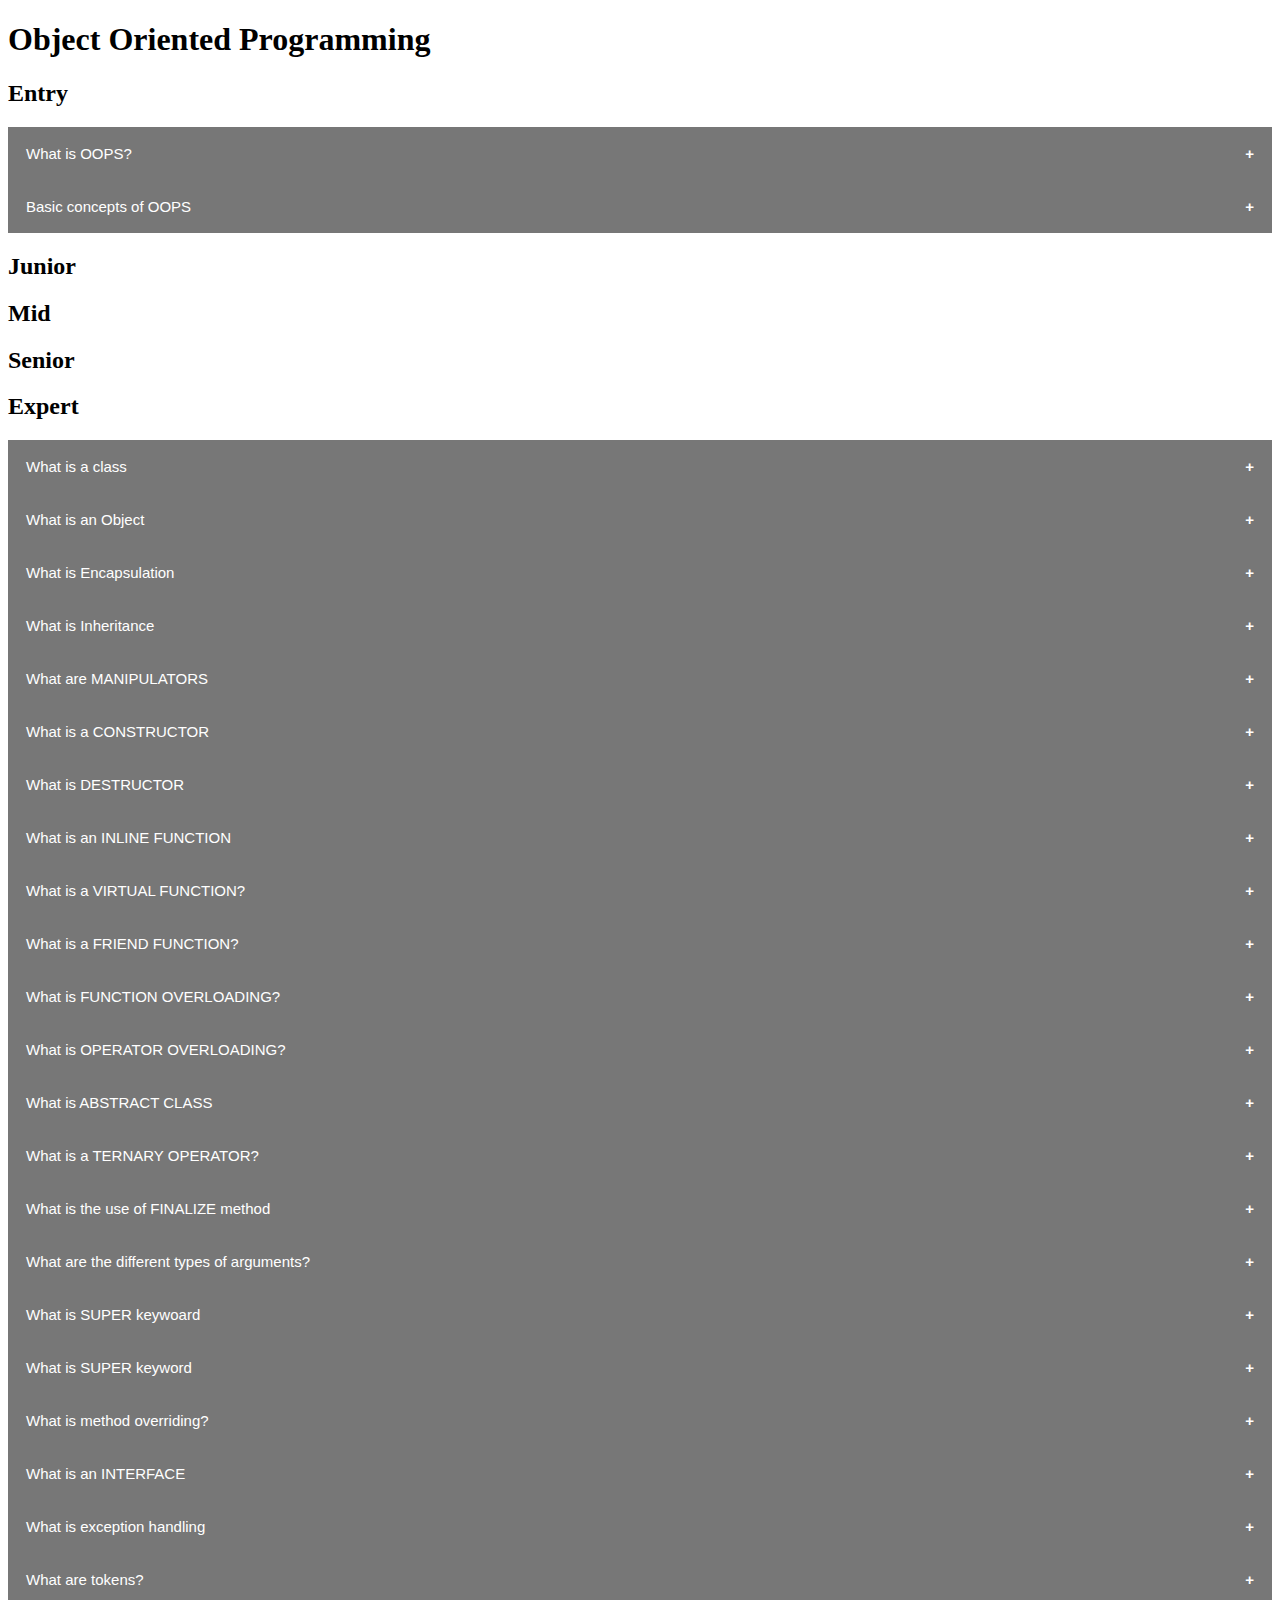
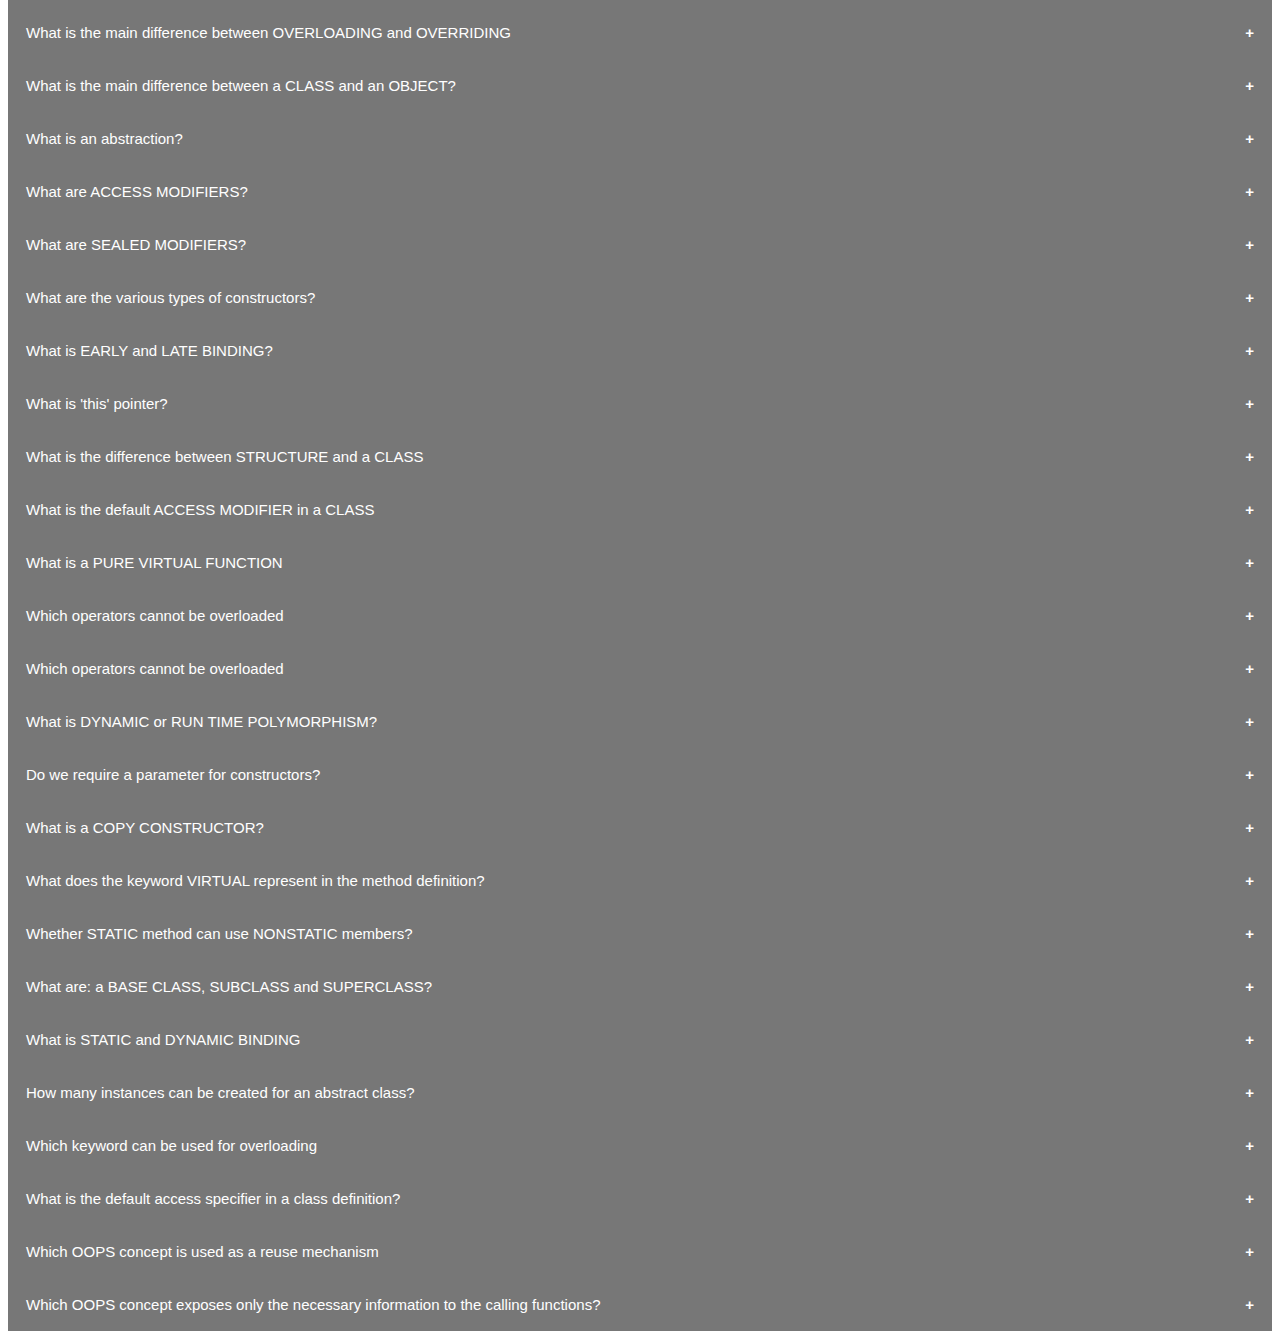
<file: Concept_OOP/index.html>
<!DOCTYPE html>
<html>
    <head>
        <meta name="viewport" content="width=device-width, initial-scale=1">
        <link rel="stylesheet" href="style.css">
    </head>

    <body>

<!-- <button class="collapsible">---</button>
<div class="content">
    <p>---</p>
</div> -->

<h1>Object Oriented Programming</h1>
<h2>Entry</h2>
<!-- <div class="content"> -->
    <button class="collapsible">What is OOPS?</button>
    <div class="content">
        <p>OOPS is abbreviated as Object Oriented Programming. It is a system in which programs are considered as a collection of objects. Each object is nothing but an instance of a class.</p>
    </div>

    <button class="collapsible">Basic concepts of OOPS</button>
    <div class="content">
        <p>Following are the concepts of OOPS
            <ul>
                <li>Abstraction</li>
                <li>Encapsulation</li> 
                <li>Inheritance</li>
                <li>Polymorphism</li>
            </ul> 
        </p>
    </div>
<!-- </div> -->
<h2>Junior</h2>
<h2>Mid</h2>
<h2>Senior</h2>
<h2>Expert</h2>


    <button class="collapsible">What is a class</button>
    <div class="content">
        <p>
            A Class is simply a representation of a type of object. It is the blueprint/plan/template that describes the detail of an object.
        </p>
    </div>

    <button class="collapsible">What is an Object</button>
    <div class="content">
        <p>
            An object is an instance of a class. It has its own state, behaviour and identity.
        </p>
    </div>

    <button class="collapsible">What is Encapsulation</button>
    <div class="content">
        <p>
            Encapsulation is an attribute of an object. It contains all data which is hidded. That hidded data can be restricted to the members of that class.
            Levels are:
            <ul>
                <li>Public</li>
                <li>Protected</li>
                <li>Private</li>
                <li>Internal</li>
                <li>Protected Internal</li>
            </ul>
        </p>
    </div>

    <button class="collapsible">What is Inheritance</button>
    <div class="content">
        <p>
            Inheritance is a concept where one class shares the structure and behaviour defined in another class. Inheritance applied to one class is called Single Inheritance. Inheritance depending on multiple classes is called Multiple Inheritance.
        </p>
    </div>

    <button class="collapsible">What are MANIPULATORS</button>
    <div class="content">
        <p>
            Manipulators are the functions which can be used in conjunction with the insertion (<<) and extraction (>>) operators on an object. Examples are:
            <ul>
                <li>endl</li>
                <li>setw</li>
            </ul>
        </p>
    </div>

    <button class=collapsible>What is a CONSTRUCTOR</button>
    <div class="content">
        <p>A constructor is a method used to initialise the state of an object, and it gets invoked at the time of object creation. Rules for constructor are as follows:
            <ul>
                <li>Constructor Name should be the same as aclass name</li>
                <li>A constructor must have no return type</li>
            </ul>
        </p>
    </div>

    <button class="collapsible">What is DESTRUCTOR</button>
    <div class="content">
        <p>
            A DESCTURCTOR is a method which is automatically called when the object is made of scope or destroyed. Destructor name is also same as class name but with the tilde (~) symbol before the name.
        </p>
    </div>

    <button class="collapsible">What is an INLINE FUNCTION</button>
    <div class="content">
        <p>
            An INLINE FUNCTION is a technique used by the compilers. It instructs to insert complete body of the function whereever that function is used in the program source code.
        </p>
    </div>

    <button class="collapsible">What is a VIRTUAL FUNCTION?</button>
    <div class="content">
        <p>
            A VIRTUAL FUNCTION is a member function of a class. Its functionality can be overriden in its derived class. This function can be implemented by using a keyword called virtual.
        </p>
        <p>
            A VIRTUAL FUNCTION can be declared using a token VIRTUAL in C++. It can be achieved in CPP/Python language by using function pointers or pointers to a function.
        </p>
    </div>

    <button class="collapsible">What is a FRIEND FUNCTION?</button>
    <div class="content">
        <p>
            A FRIEND FUNCTION is a friend of a class that is allowed to access to PUBLIC, PRIVATE or PROTECTED data in that same class. If the function is defined outside the class cannot access such information.
        </p>

        <p>
            A FRIEND FUNCTION can be declared anywhere in the class declaration, and it cannot  be affected by access control keywords likke PRIVATE, PUBLIC or PROTECTED.
        </p>
    </div>
    
    <button class="collapsible">What is FUNCTION OVERLOADING?</button>
    <div class="content">
        <p>
            FUNCTION OVERLOADING is a regular function, but it can perform different tasks. It allows the creation of several methods with the same name which differ from each other by the type of input and output variables of the function.
        </p>
        <p>
            EXAMPLE: </br>
            <code>
                void add(int&amp;amp; a, int&amp;amp; b); </br>
                void add(double&amp;amp; a, double&amp;amp; b); </br>
                void add(struct bob&amp;amp; a, struct bob&amp;amp; b); </br>
            </code>
        </p>
    </div>

    <button class="collapsible">What is OPERATOR OVERLOADING?</button>
    <div class="content">
        <p>
            OPERATOR OVERLOADING ????????????????????????????????
        </p>
    </div>

    <button class="collapsible">What is ABSTRACT CLASS</button>
    <div class="content">
        An abstract class is a class which cannot be instatiated. Creation of an object is not possible with an abstract class, but it can be inherited. An abstract class can contain only an ABSTRACT method. JAVA allows only abstract method in abstract class while other languages allow non-abstract method as well.
    </div>

    <button class="collapsible">What is a TERNARY OPERATOR?</button>
    <div class="content">
        <p>
            The TERNARY OPERATOR is said to be an operator which takes three arguments. It is a part of the syntax for basic conditional expressions. It is commonly referred to as the <strong>conditional operator, inline if /iif/ or ternary if</strong>
        </p>

        <p>
            SYNTAX </br>
            <code>
                variable = condition ? value_if_true : value_if_false </br>
            </code>
        </p>

        <p>
            EXAMPLE </br>
            <code>
                int opening_time = (day==SUNDAY) ? 12 : 9;
            </code>
        </p>
    </div>

    <button class="collapsible">What is the use of FINALIZE method</button>
    <div class="content">
        <p>
            FINALIZE method helps to perform cleanup operations on the resources which are not currently used. Finalize method is PROTECTED, and it is accessible only through this class of by a DERIVED class.
        </p>
    </div>

    <button class="collapsible">What are the different types of arguments?</button>
    <div class="content">
        <p>
            A parameter is a variable used during the declaration of the function or subroutine, and arguments are passed to the function body. They should match with the parameters defined.
        </p>
        <p>
            There are two types of ARGUMENTS:
            <ul>
                <li>Call by VALUE : value passed will get modified only inside the function, and it returns the same value whatever it is passed into the function</li>
                <li>Call by REFERENCE : value passed will get modified in both inside and outside the functions and it returns the same or different value</li>
            </ul>
        </p>
    </div>

    <button class="collapsible">What is SUPER keywoard</button>
    <div class="content">
        <p>
            The SUPER keywoard is used to invoke the overriden method, which overrides one of its superclass methods. This keyword allows to access overriden methods and also to access hidden members of the superclass.
        </p>

        <p>
            It also forwards a call from a constructor, to a constructor in the superclass.
        </p>
    </div>

    <button class="collapsible">What is SUPER keyword</button>
    <div class="content">
        <p>
            The SUPER keyword is used to invoke the OVERRIDDEN method, which overrides one of its superclass methods. This keyword allows to access overrided methods and also to access hidden members of the superclass.
        </p>

        <p>
            It also forwards a call from a constructor, to a constructor in the superclass.
        </p>
    </div>

    <button class="collapsible">What is method overriding?</button>
    <div class="content">
        <p>
            Method overriding is a feature that allows a subclass to provide the implementation of a method that overrides in the main class. It will override the implementation in the superclass by providing the same method name, same parameter and same return type.
        </p>
    </div>

    <button class="collapsible">What is an INTERFACE</button>
    <div class="content">
        <p>
            An interface is a collection of an abstract method. If the class implements an interface, if thereby inherits all the abstract methods of an interface.
        </p>
        <p>
            JAVA uses INTERFACE to implement multiple inheritances.
        </p>
    </div>

    <button class="collapsible">What is exception handling</button>
    <div class="content">
        <p>
            An exception is an event that occurs during the execution of a program. Exceptions can be of any type:
            <ul>
                <li>Runtime</li>
                <li>Error</li>
            </ul>
            Those exceptions are adequately handled through exception handling mechanism like: TRY, CATCH and THROW keywords
        </p>
    </div>

    <button class="collapsible">What are tokens?</button>
    <div class="content">
        <p>
            A compiler recognises a TOKEN and it cannot be broken down into component elements.
        </p>
        <p>
            GENERAL EXAMPLES:
            <ul>
                <li>KEYWORDS</li>
                <li>IDENTIFIERS</li>
                <li>CONSTANTS</li>
                <li>STRING LITERALS</li>
                <li>OPERATORS</li>
            </ul>
            PUNCTUATION EXAMPLES:
            <ul>
                <li>BRACKETS</li>
                <li>COMMAS</li>
                <li>BRACES</li>
                <li>PARANTHESES</li>
            </ul>
        </p>
    </div>

    <button class="collapsible">What is the main difference between OVERLOADING and OVERRIDING</button>
    <div class="content">
        <p>
            OVERLOADING is a STATIC BINDING, whereas OVERRIDING is DYNAMIC BINDING. 
        </p>
        <p>
             OVERLOADING: method with the same name but with different arguments and it may or may not return the equal value in the same class itself.
        </p>
        <p>
            OVERRIDING: method with the same name, the same arguments and return types associated with the class and its child class.
        </p>
    </div>

    <button class="collapsible">What is the main difference between a CLASS and an OBJECT?</button>
    <div class="content">
        <p>
            An object is an instance of a class. Objects hold multiple information, but classes do not have any information. Definition of properties and functions can be done in class and can be used the by the object.
        </p>
        <p>
            A CLASS can have sub-classes, while and OBJECT does not have sub-objects.
        </p>
    </div>

    <button class="collapsible">What is an abstraction?</button>
    <div class="content">
        <p>
            Abstraction is a useful feature of OOPS, and it shows only the necessary details to the client of an object. In other words, it shows only required details for an object, not the inner constructors of an object.
        </p>
        <p>
            EXAMPLE </br>
            When you want to switch on the television, it is not necessary to know the inner circuitry/mechanism needed to switch on the TV.
        </p>
    </div>

    <button class="collapsible">What are ACCESS MODIFIERS?</button>
    <div class="content">
        <p>
            Access modifiers determine the scope of the method or variables that can be accessed from other various objects or classes. There are five types of access modifiers, and they are as follows:
            <ul>
                <li>PRIVATE</li>
                <li>PROTECTED</li>
                <li>PUBLIC</li>
                <li>FRIEND</li>
                <li>PROTECTED FRIEND</li>
            </ul>
        </p>
    </div>

    <button class="collapsible">What are SEALED MODIFIERS?</button>
    <div class="content">
        <p>
            SEALED MODIFIERS are the ACCESS MODIFIERS where the methods can not inherit it. SEALED MODIFIERS can also be applied to PROPERTIES, EVENTS and METHODS. This MODIFIER cannot be used to STATIC members.
        </p>
    </div>

    <button class="collapsible">What are the various types of constructors?</button>
    <div class="content">
        <p>
            There are three types of constructors:
            <ul>
                <li>DEFAULT : no parameters</li>
                <li>PARAMETRIC : with parameters; creates a new instance of a class and also passes arguments simultaneusly</li>
                <li>COPY : creates a new object as a copy of an existing object</li>
            </ul>
        </p>
    </div>

    <button class="collapsible">What is EARLY and LATE BINDING?</button>
    <div class="content">
        <p>
            EARLY BINDING refers to the assignment of values to variables during design time, whereas LATE BINDING refers to the assignment of values to variables during run time.
        </p>
    </div>

    <button class="collapsible">What is 'this' pointer?</button>
    <div class="content">
        <p>
            THIS pointer refers to the current object of a class. THIS keyword is used as a pointer which differentiates between the current object with the global object. It refers to the current object.
        </p>
    </div>

    <button class="collapsible">What is the difference between STRUCTURE and a CLASS</button>
    <div class="content">
        <p>
            A STRUCTURE is used for grouping DATA, whereas a CLASS can be used for grouping DATA and METHODS. The default access type of a STRUCTURE is PUBLIC, but CLASS access type is PRIVATE.
        </p>
        <p>
            STRUCTURES are exclusively used for DATA, and it does not require strict validation. CLASSES are used to ENCAPSULATE and inherent DATA, which requires strict validation.
        </p>
    </div>

    <button class="collapsible">What is the default ACCESS MODIFIER in a CLASS</button>
    <div class="content">
        <p>The default ACCESS MODIFIER of a CLASS is PRIVATE by default</p>
    </div>

    <button class="collapsible">What is a PURE VIRTUAL FUNCTION</button>
    <div class="content">
        <p>
            A PURE VIRTUAL FUNCTION is a function which can be overridden in the derived class but cannot be defined. A VIRTUAL FUNCTION can be declared as PURE by using the operator =0
        </p>
        <p>
            EXAMPLE </br>
            <code>
                Virtual void function1();    // Virtual, NOT PURE </br>
                Virtual void function2()=0;  // PURE Virtual
            </code>
        </p>
    </div>

    <button class="collapsible">Which operators cannot be overloaded</button>
    <div class="content">
        <p>
            The operators that cannot be overloaded are as follows:
            <ul>
                <li>Scope Resolution (::)</li>
                <li>Member Selection (.)</li>
                <li>Member Selection through a pointer to function (.*)</li>
            </ul>
        </p>
    </div>

    <button class="collapsible">Which operators cannot be overloaded</button>
    <div class="content">
        <p>
            The operators that cannot be overloaded are as follows:
            <ul>
                <li>Scope Resolution (::)</li>
                <li>Member Selection (.)</li>
                <li>Member Selection through a pointer to function (.*)</li>
            </ul>
        </p>
    </div>

     <button class="collapsible">What is DYNAMIC or RUN TIME POLYMORPHISM?</button>
     <div class="content">
        <p>
            DYNAMIC or RUN TIME POLYMORPHISM is also known as METHOD OVERRIDING in which call to an overriden function is resolved during run time, at the compile time. It means having two or more methods wich the same name, same signature but with different implementation.
        </p>
    </div>

    
    <button class="collapsible">Do we require a parameter for constructors?</button>
    <div class="content">
        <p>
            NO, we do not require a parameter for constructor.
        </p>
    </div>

    <button class="collapsible">What is a COPY CONSTRUCTOR?</button>
    <div class="content">
        <p>
            This is a special constructor for creating a new object as a copy of an existing object. There will always be only one copy constructor that cen be either defined by the user or the system.
        </p>
    </div>

    <button class="collapsible">What does the keyword VIRTUAL represent in the method definition?</button>
    <div class="content">
        <p>
            It means we can override the method.
        </p>
    </div>

    <button class="collapsible">Whether STATIC method can use NONSTATIC members?</button>
    <div class="content">
        <p>
            False
        </p>
    </div>

    <button class="collapsible">What are: a BASE CLASS, SUBCLASS and SUPERCLASS?</button>
    <div class="content">
        <p>
            BASE CLASS : the most generalised class; it is said to be a ROOT class </br>
            SUBCLASS : class that inherits from one or more BASE classes</br>
            SUPERCLASS : is the PARENT class from which another class inherits.
        </p>
    </div>
    
    <button class="collapsible">What is STATIC and DYNAMIC BINDING</button>
    <div class="content">
        <p>
            BINDING is nothing but association of a name with the class. STATIC binding is a BINDING in which name can be associated with the class during compilation time, and it is also called an EARLY BINDING.
        </p>
        <p>
            DYNAMIC BINDING is a binding in which name can be associated with the class during execution time, and it is also called as LATE BINDING.
        </p>
    </div>

    <button class="collapsible">How many instances can be created for an abstract class?</button>
    <div class="content">
        <p>
            ZERO. You cannot create an instance of an abstract class.
        </p>
    </div>

    <button class="collapsible">Which keyword can be used for overloading</button>
    <div class="content">
        <p>
            Operator keyword is used for overloading.
        </p>
    </div>

    <button class="collapsible">What is the default access specifier in a class definition?</button>
    <div class="content">
        <p>
            PRIVATE access specifier is used in a class definition.
        </p>
    </div>

    <button class="collapsible">Which OOPS concept is used as a reuse mechanism</button>
    <div class="content">
        INHERITANCE is the OOPS concept that can be used as a reuse mechanism.
    </div>

    <button class="collapsible">Which OOPS concept exposes only the necessary information to the calling functions?</button>
    <div class="content">
        ENCAPSULATION is the OOPS concept that exposes only the necessary information to the calling function.
    </div>



    <script>
        var coll = document.getElementsByClassName("collapsible");
        var i;

        for (i = 0; i < coll.length; i++) {
            coll[i].addEventListener("click", function() {
            this.classList.toggle("active");
            var content = this.nextElementSibling;
            if (content.style.maxHeight){
                content.style.maxHeight = null;
            } else {
                content.style.maxHeight = content.scrollHeight + "px";
            } 
        });
        }
        </script>
    </body>
</html>
</file>
<file: Concept_OOP/style.css>
/* .collapsible {
    background-color: #777;
    color : white;
    cursor: pointer;
    padding: 18px;
    width: 100%;
    border: none;
    text-align: left;
    outline: none;
    font-size: 15px;
}

.active, .collapsible:hover {
    background-color: #555;
}

.collapsible:after {
    content : '\002B';
    color : white;
    font-weight: bold;
    float : right;
    margin-left : 5px;
}

.active:after {
    content : "2212"
}

.content {
    padding: 0 18px;
    max-height: 0;
    overflow: hidden;
    transition: max-height 0.2s ease-out;
    background-color : #f1f1f1;
} */

.collapsible {
    background-color: #777;
    color: white;
    cursor: pointer;
    padding: 18px;
    width: 100%;
    border: none;
    text-align: left;
    outline: none;
    font-size: 15px;
  }
  
  .active, .collapsible:hover {
    background-color: #555;
  }
  
  .collapsible:after {
    content: '\002B';
    color: white;
    font-weight: bold;
    float: right;
    margin-left: 5px;
  }
  
  .active:after {
    content: "\2212";
  }
  
  .content {
    padding: 0 18px;
    max-height: 0;
    overflow: hidden;
    transition: max-height 0.2s ease-out;
    background-color: #f1f1f1;
  }
</file>
